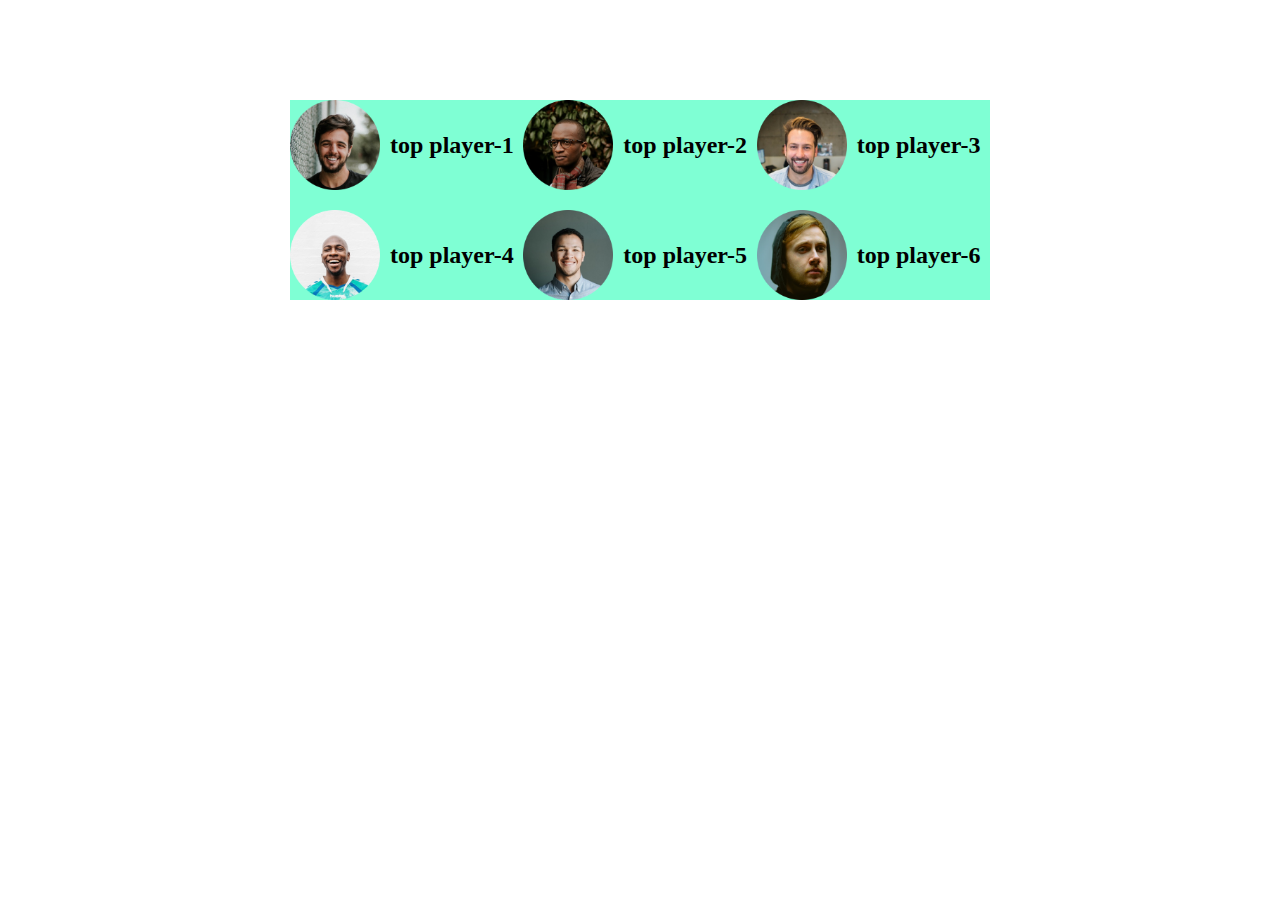
<file: images/index2.html>
<! DOCTTYPE html>
<html lang="en">
<head>
    <meta charset="UTF-8">
    <meta http-equiv="X-UA-Compatible" content="IE=edge">
    <meta name="viewport" content="width=device-width, initial-scale=1.0">
    <title>Leader Board 2</title>
    <!-- <link rel="stylesheet" href="styles/style.css"> -->
  <style>

    .main{
  display: flex;
  justify-content: center;
  align-items: center;
  margin-top: 100px ;
  
    }
    .players {
        width: 700px;
   
        background-color: #7fffd4;
       
        display: grid;
        grid-template-columns: 1fr 1fr 1fr;
        /* grid-template-columns: repeat(3, 1fr); */
        grid-row-gap: 20px;
    }
    .player{
        display: flex;
        align-items: center;
    }
    .player img{
        width: 90px;
        height: 90px;
        margin-right: 10px;
    }
  </style>
 </head>
 <body>
<section class="main">
    <div class="players">
        <div class="player">
         <img src="../images/players/player-1.png" alt="">
         
         <h2 class="player-name">top player-1</h2>
        </div>
        <div class="player">
         <img src="../images/players/player-2.png" alt="">
         
         <h2 class="player-name">top player-2</h2>
        </div>
        <div class="player">
         <img src="../images/players/player-3.png" alt="">
         
         <h2 class="player-name">top player-3</h2>
        </div>
        <div class="player">
         <img src="../images/players/player-4.png" alt="">
         
         <h2 class="player-name">top player-4</h2>
        </div>
        <div class="player">
         <img src="../images/players/player-5.png" alt="">
         
         <h2 class="player-name">top player-5</h2>
        </div>
        <div class="player">
         <img src="../images/players/player-6.png" alt="">
         
         <h2 class="player-name">top player-6</h2>
        </div>
     
         </div>
      </body>
</section>
</html>
</file>
